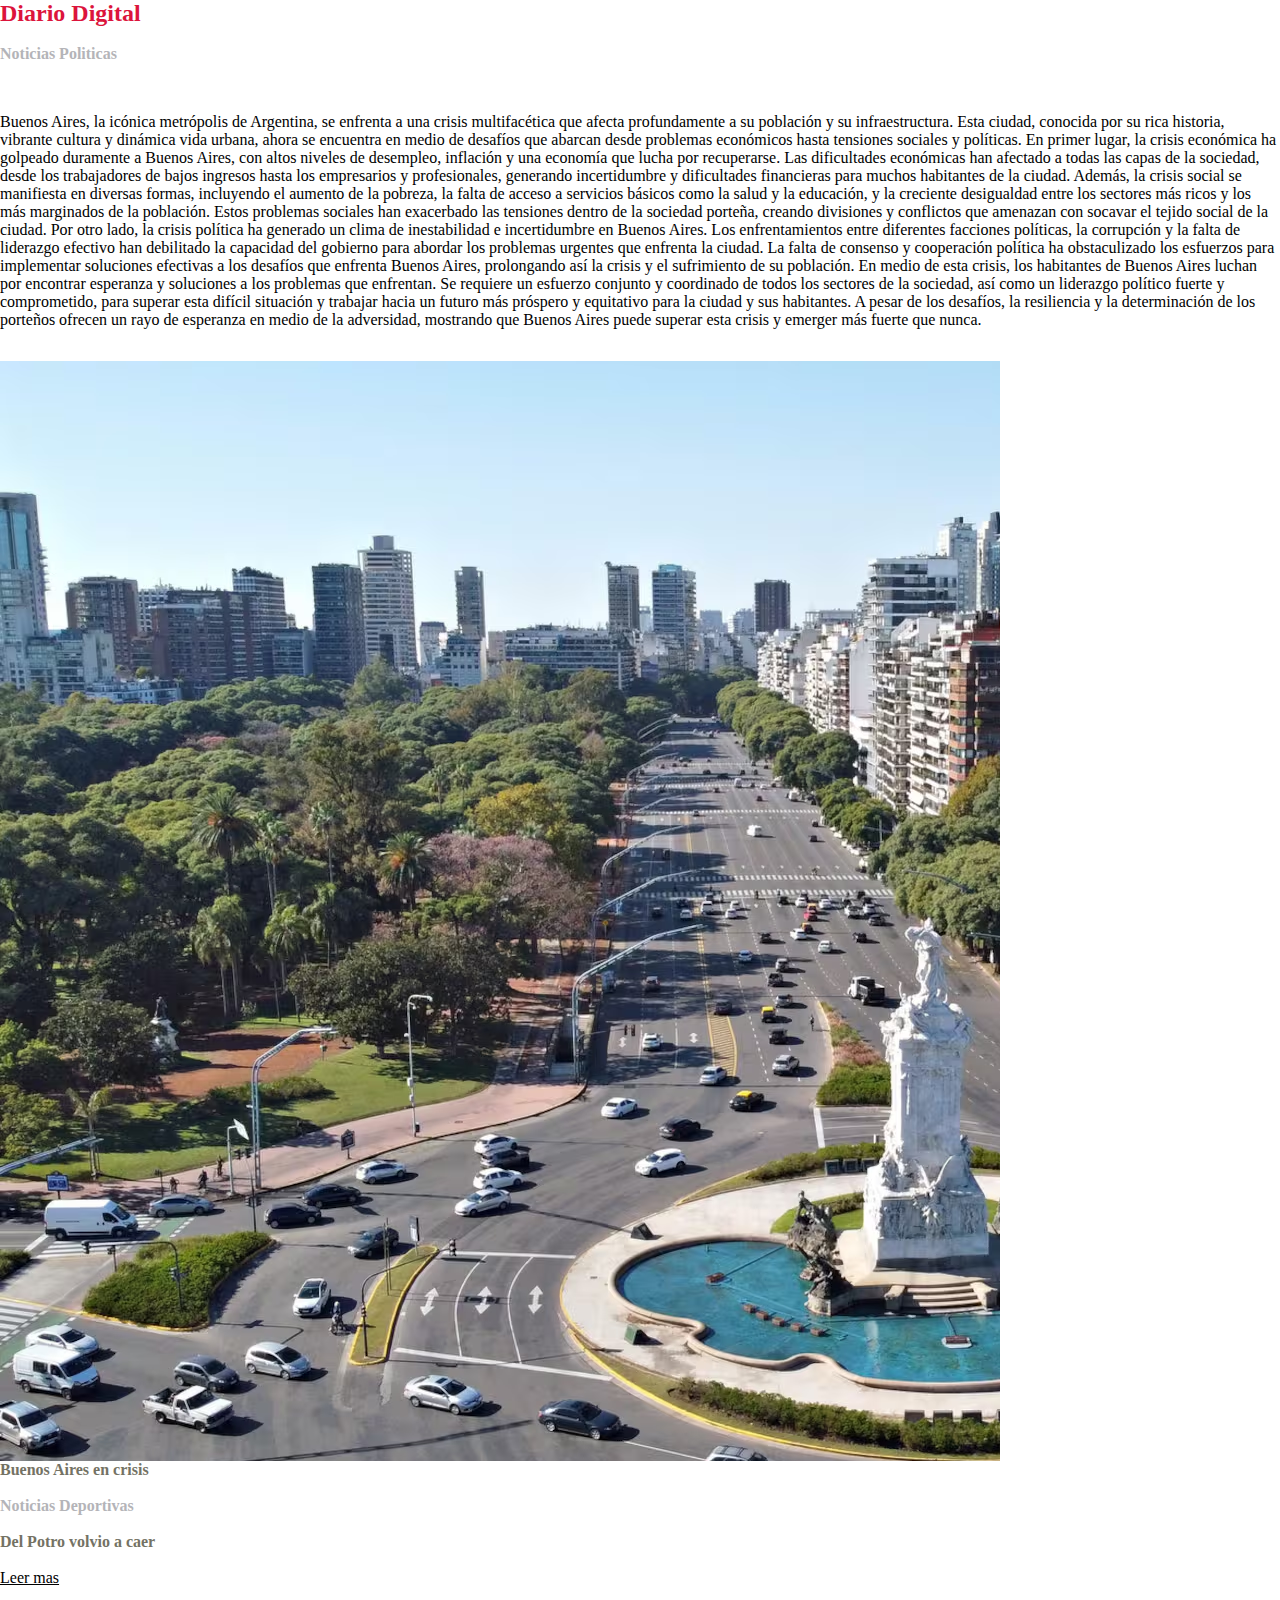
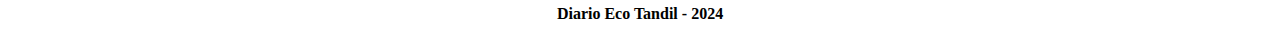
<file: index.html>
<!DOCTYPE html>
<html lang="es">
<head>
    <meta charset="UTF-8">
    <meta name="viewport" content="width=device-width, initial-scale=1.0">
    <link rel="stylesheet" href="/style.css">
    <title>TP1-DIARIO DIGITAL</title>
</head>
<body>
    <main>
        <h1>Diario Digital</h1>
        <br>
        <h2>Noticias Politicas</h2>
        <br>
        <p>
            Buenos Aires, la icónica metrópolis de Argentina, se enfrenta a una crisis multifacética que afecta profundamente a su población y su infraestructura. Esta ciudad, conocida por su rica historia, vibrante cultura y dinámica vida urbana, ahora se encuentra en medio de desafíos que abarcan desde problemas económicos hasta tensiones sociales y políticas.            
            En primer lugar, la crisis económica ha golpeado duramente a Buenos Aires, con altos niveles de desempleo, inflación y una economía que lucha por recuperarse. Las dificultades económicas han afectado a todas las capas de la sociedad, desde los trabajadores de bajos ingresos hasta los empresarios y profesionales, generando incertidumbre y dificultades financieras para muchos habitantes de la ciudad.            
            Además, la crisis social se manifiesta en diversas formas, incluyendo el aumento de la pobreza, la falta de acceso a servicios básicos como la salud y la educación, y la creciente desigualdad entre los sectores más ricos y los más marginados de la población. Estos problemas sociales han exacerbado las tensiones dentro de la sociedad porteña, creando divisiones y conflictos que amenazan con socavar el tejido social de la ciudad.            
            Por otro lado, la crisis política ha generado un clima de inestabilidad e incertidumbre en Buenos Aires. Los enfrentamientos entre diferentes facciones políticas, la corrupción y la falta de liderazgo efectivo han debilitado la capacidad del gobierno para abordar los problemas urgentes que enfrenta la ciudad. La falta de consenso y cooperación política ha obstaculizado los esfuerzos para implementar soluciones efectivas a los desafíos que enfrenta Buenos Aires, prolongando así la crisis y el sufrimiento de su población.            
            En medio de esta crisis, los habitantes de Buenos Aires luchan por encontrar esperanza y soluciones a los problemas que enfrentan. Se requiere un esfuerzo conjunto y coordinado de todos los sectores de la sociedad, así como un liderazgo político fuerte y comprometido, para superar esta difícil situación y trabajar hacia un futuro más próspero y equitativo para la ciudad y sus habitantes. A pesar de los desafíos, la resiliencia y la determinación de los porteños ofrecen un rayo de esperanza en medio de la adversidad, mostrando que Buenos Aires puede superar esta crisis y emerger más fuerte que nunca.</p>
            <div class="img"></div>
            <h3>Buenos Aires en crisis</h3>
            <br>
        <h2>Noticias Deportivas</h2>
        <br>
        <h3>Del Potro volvio a caer</h3>
        <br>
        <a href="index2.html">Leer mas</a>
        <br>
        <footer>
            <h4>Diario Eco Tandil - 2024</h4>
        </footer>
    </main>
    
</body>
</html>
</file>
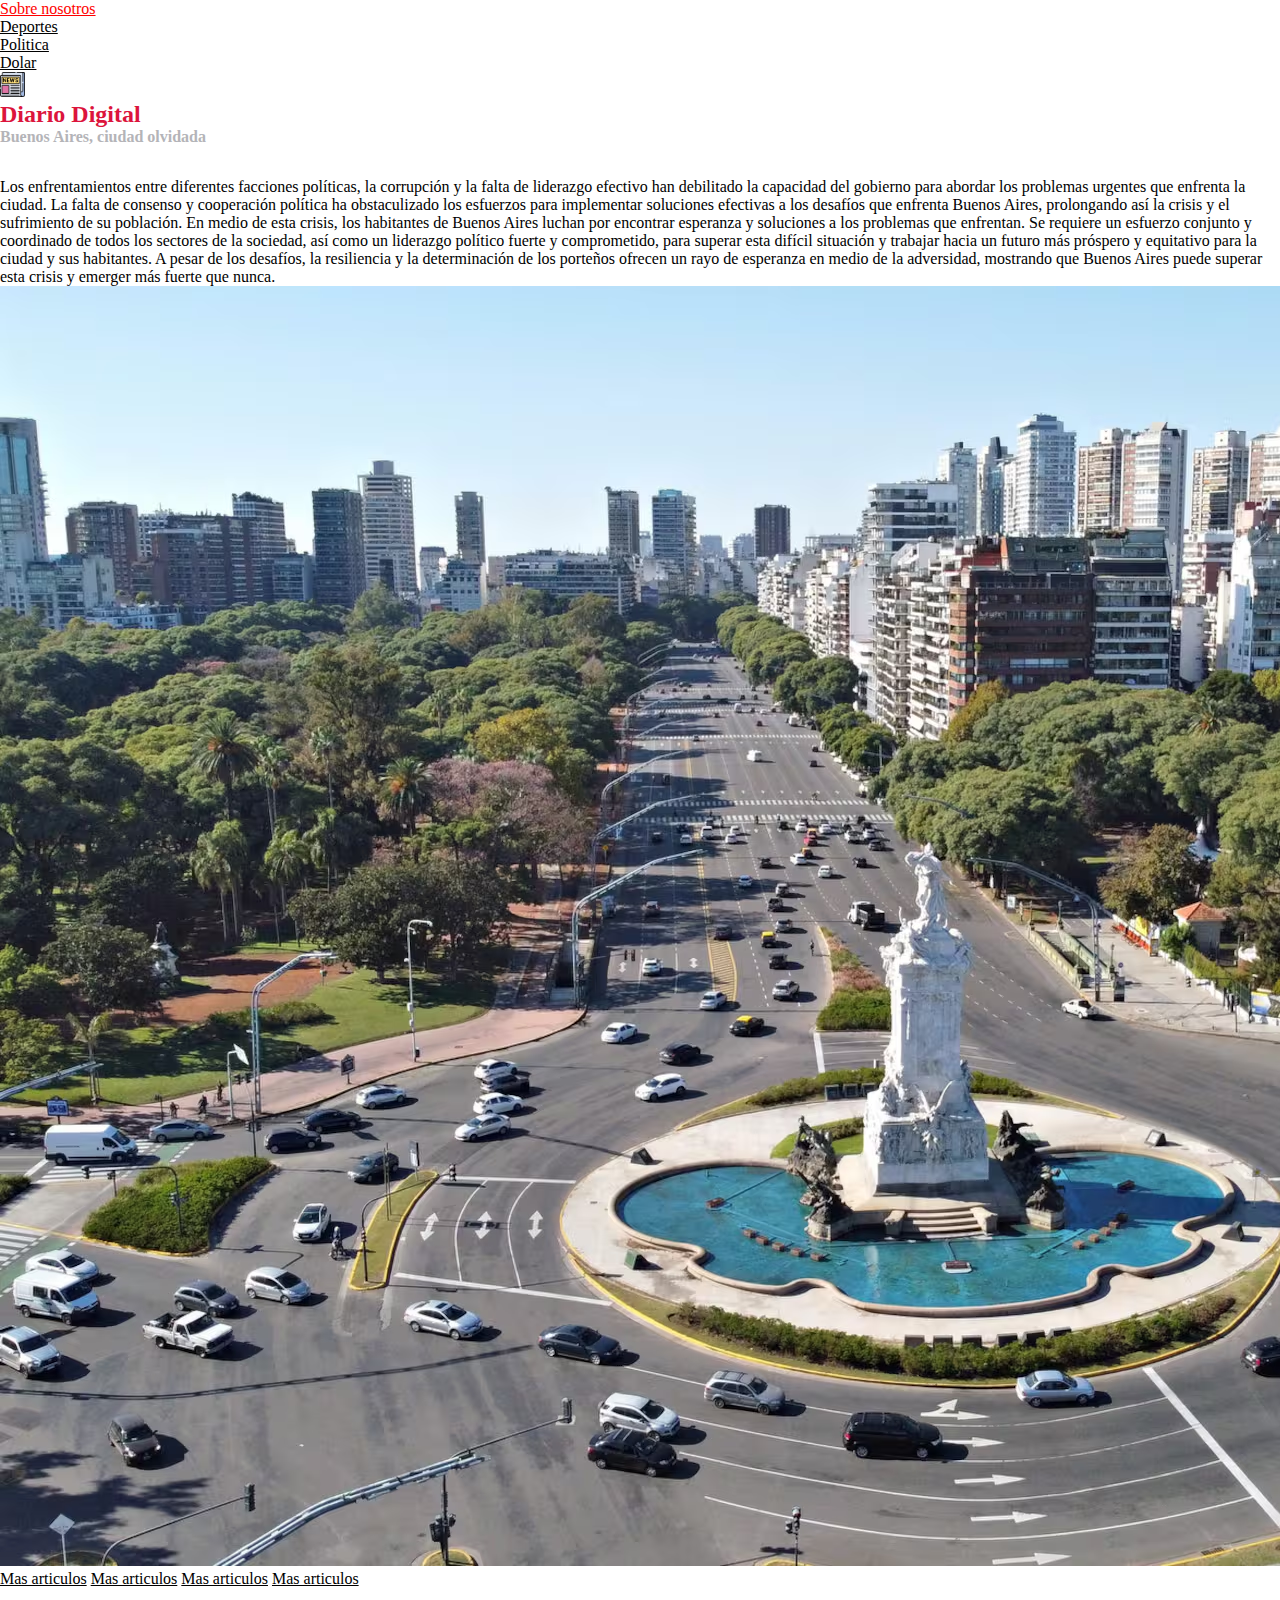
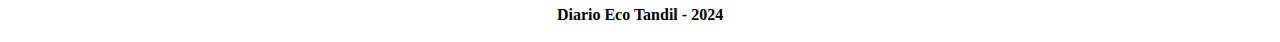
<file: tp2/index.html>
<!DOCTYPE html>
<html lang="es">
  <head>
    <meta charset="UTF-8" />
    <meta name="viewport" content="width=device-width, initial-scale=1.0" />
    <link rel="stylesheet" href="/style.css" />
    <title>TP2-DIARIO DIGITAL</title>
  </head>
  <body>
    <main>
      <header>
        <!-- nav -->
        <nav class="Navegador">
          <ul>
            <li><a href="#">Sobre nosotros</a></li>
            <li><a href="#">Deportes</a></li>
            <li><a href="#">Politica</a></li>
            <li><a href="#">Dolar</a></li>
          </ul>
          <a href="index.html">
            <img
              src="./newspaper.png"
              alt="logo"
              class="img-nav"
              width="25px"
            />
          </a>
        </nav>
        <h1>Diario Digital</h1>
      </header>
      <!-- primera secion -->
      <section class="contenido">
        <div class="articulos">
          <div class="secciones">
            <div>
              <h2>Buenos Aires, ciudad olvidada</h2>
              <p>
                Los enfrentamientos entre diferentes facciones políticas, la
                corrupción y la falta de liderazgo efectivo han debilitado la
                capacidad del gobierno para abordar los problemas urgentes que
                enfrenta la ciudad. La falta de consenso y cooperación política
                ha obstaculizado los esfuerzos para implementar soluciones
                efectivas a los desafíos que enfrenta Buenos Aires, prolongando
                así la crisis y el sufrimiento de su población. En medio de esta
                crisis, los habitantes de Buenos Aires luchan por encontrar
                esperanza y soluciones a los problemas que enfrentan. Se
                requiere un esfuerzo conjunto y coordinado de todos los sectores
                de la sociedad, así como un liderazgo político fuerte y
                comprometido, para superar esta difícil situación y trabajar
                hacia un futuro más próspero y equitativo para la ciudad y sus
                habitantes. A pesar de los desafíos, la resiliencia y la
                determinación de los porteños ofrecen un rayo de esperanza en
                medio de la adversidad, mostrando que Buenos Aires puede superar
                esta crisis y emerger más fuerte que nunca.
              </p>
              <div>
                <img
                  src="./buenosAires.avif"
                  alt="Ciudad-buenosaires"
                  class="img-buenosAires"
                />
              </div>
            </div>
          </div>

          <div class="menu-secundario">
            <a href="#">Mas articulos</a>
            <a href="#">Mas articulos</a>
            <a href="#">Mas articulos</a>
            <a href="#">Mas articulos</a>
          </div>
        </div>
      </section>
      <!-- segunda seccion -->

      <!-- <section class="segundaSeccion">
            <div class="img"></div>
                <article class="barra-lateral">
                    
                    <h3>Publicidades</h3>
                    <div class="publicidad1">
                        <a href="https://www.coca-cola.com/ar/es" target="_blank">Coca Cola</a>
                        <br>
                        <br>
                    </div>
                    <div class="publicidad2">
                        <a href="https://www.personal.com.ar/" target="_blank">Personal</a>
                        <br>
                    </div>
                    <br>
                    <div class="publicidad3">
                        <a href="https://www.movistar.com.ar/" target="_blank">Movistar</a>
                    </div>
                    <br>
                    <div class="publicidad3">
                        <a href="https://www.movistar.com.ar/" target="_blank">Spotify</a>
                    </div>
                    <br>
                    <div class="publicidad3">
                        <a href="https://www.movistar.com.ar/" target="_blank">Adidas</a>
                    </div>
                    

                </article>

        </section> -->

      <!-- tercera seccion -->

      <!-- footer -->

      <footer>
        <h4>Diario Eco Tandil - 2024</h4>
      </footer>
    </main>
  </body>
</html>
</file>
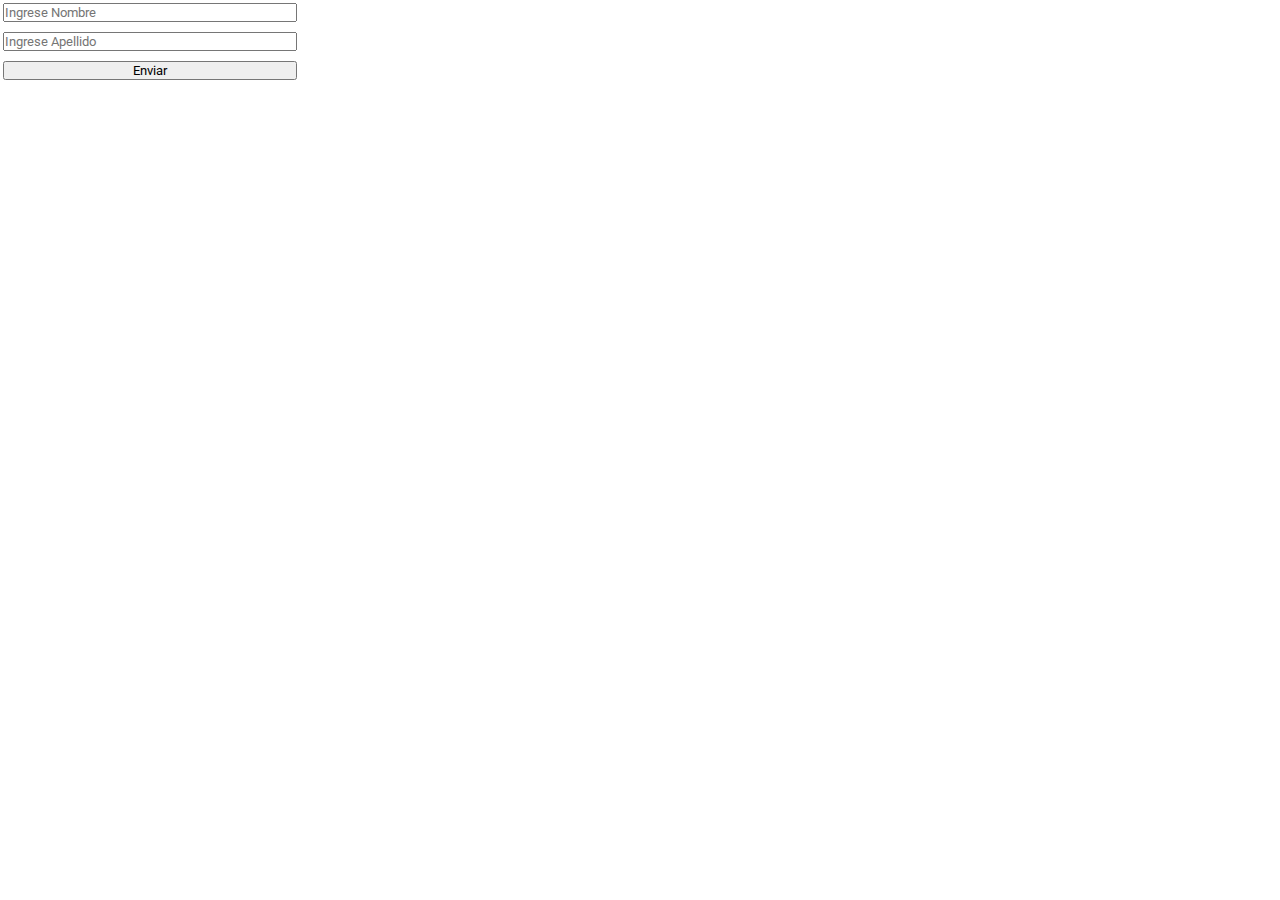
<file: tp3 JS/index.html>
<html lang="es">
  <head>
    <meta charset="UTF-8" />
    <meta name="viewport" content="width=device-width, initial-scale=1.0" />
    <link rel="stylesheet" href="style.css" />
    <title>Projecto Js Web 1 🖥</title>
  </head>
  <body>
    <header></header>

    <main>
      <h1 id="titulo"></h1>

      <form id="formulario">
        <input type="text" id="nombre" placeholder="Ingrese Nombre" />

        <input type="text" id="apellido" placeholder="Ingrese Apellido" />

        <button type="submit"  id="btnEnviar">Enviar</button>
      </form>
    </main>

    <footer></footer>

    <script type="module" src="main.js"></script>
  </body>
</html>
</file>
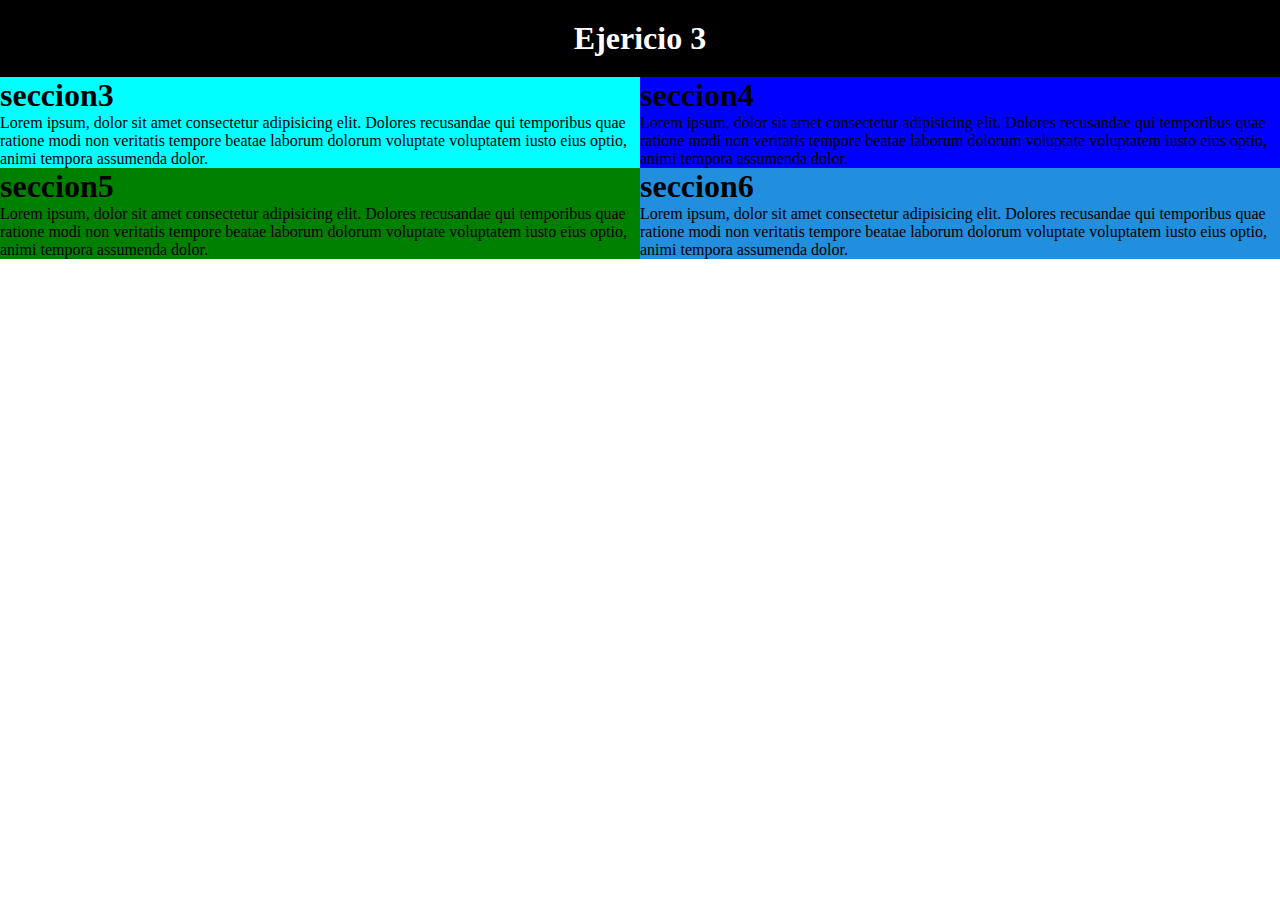
<file: examen/ejemplo-examen/ejercicio 3 diseño grid/index.html>
<!DOCTYPE html>
<html lang="en">
<head>
    <meta charset="UTF-8">
    <meta name="viewport" content="width=device-width, initial-scale=1.0">
    <link rel="stylesheet" href="style.css">
    <title>ejercicio 3</title>
</head>
<body>
    <nav>
        <div>
            <h1>Ejericio 3</h1>
        </div>
    </nav>

    <main>

        <section class="seccion1">
            <div>
                <h1>seccion1</h1>
                <p>Lorem ipsum, dolor sit amet consectetur adipisicing elit. Dolores recusandae qui temporibus quae ratione modi non veritatis tempore beatae laborum dolorum voluptate voluptatem iusto eius optio, animi tempora assumenda dolor.</p>
            </div>

        </section>
    
        <section class="seccion2">
            <div>
                <h1>seccion2</h1>
                <p>Lorem ipsum, dolor sit amet consectetur adipisicing elit. Dolores recusandae qui temporibus quae ratione modi non veritatis tempore beatae laborum dolorum voluptate voluptatem iusto eius optio, animi tempora assumenda dolor.</p>
            </div>
        </section>
        
        <section class="seccion3">
            <div>
                <h1>seccion3</h1>
                <p>Lorem ipsum, dolor sit amet consectetur adipisicing elit. Dolores recusandae qui temporibus quae ratione modi non veritatis tempore beatae laborum dolorum voluptate voluptatem iusto eius optio, animi tempora assumenda dolor.</p>
            </div>
        </section>
    
        <section class="seccion4"> 
            <div>
                <h1>seccion4</h1>
                <p>Lorem ipsum, dolor sit amet consectetur adipisicing elit. Dolores recusandae qui temporibus quae ratione modi non veritatis tempore beatae laborum dolorum voluptate voluptatem iusto eius optio, animi tempora assumenda dolor.</p>
            </div>
        </section>
    
        <section class="seccion5">
            <div>
                <h1>seccion5</h1>
                <p>Lorem ipsum, dolor sit amet consectetur adipisicing elit. Dolores recusandae qui temporibus quae ratione modi non veritatis tempore beatae laborum dolorum voluptate voluptatem iusto eius optio, animi tempora assumenda dolor.</p>
            </div>
        </section>

        <section class="seccion6">
            <div>
                <h1>seccion6</h1>
                <p>Lorem ipsum, dolor sit amet consectetur adipisicing elit. Dolores recusandae qui temporibus quae ratione modi non veritatis tempore beatae laborum dolorum voluptate voluptatem iusto eius optio, animi tempora assumenda dolor.</p>
            </div>
        </section>

    </main>


</body>
</html>
</file>
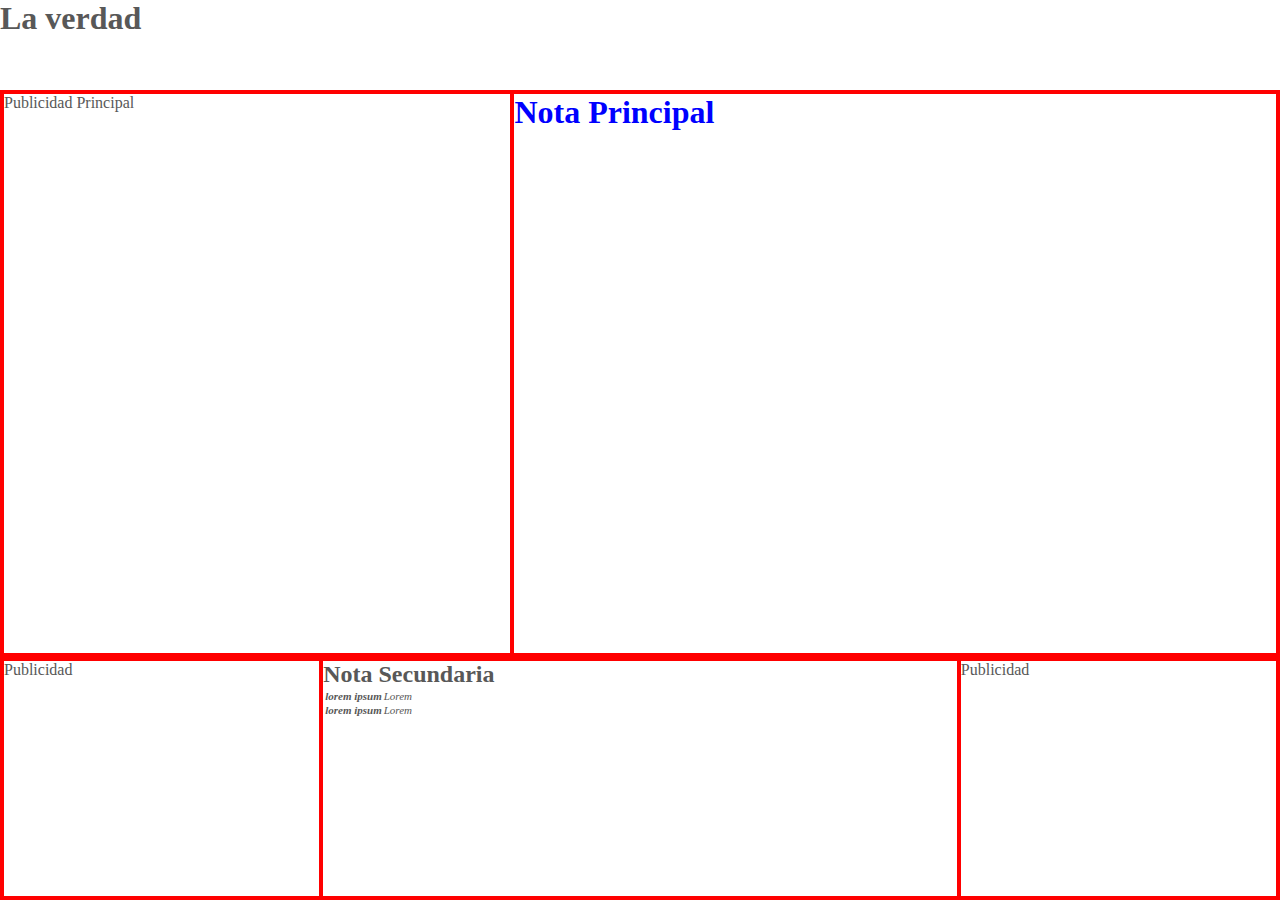
<file: examen/ejemplo-examen/ejercicio 3 flex box/index.html>
<html lang="en">
  <head>
    <meta charset="UTF-8" />
    <meta name="viewport" content="width=device-width, initial-scale=1.0" />
    <link rel="stylesheet" href="style.css" />
    <title>Document</title>
  </head>
  <body>
    <header>
      <h1>La verdad</h1>
      <nav></nav>
    </header>

    <main>

      <section>
        <aside>Publicidad Principal</aside>
        <article class="noticias">
          <h1>Nota Principal</h1>
        </article>
      </section>
      
      <section>
        <div>Publicidad</div>
        <article class="noticias">
          <h2>Nota Secundaria</h2>
          <table>
            
            <tr>
              <th>lorem ipsum</th>
              <td>Lorem</td>
            </tr>
            <tr>
              <th>lorem ipsum</th>
              <td>Lorem</td>
            </tr>
          </table>
        </article>
        <div>Publicidad</div>
      </section>
    </main>
  </body>
</html>
</file>
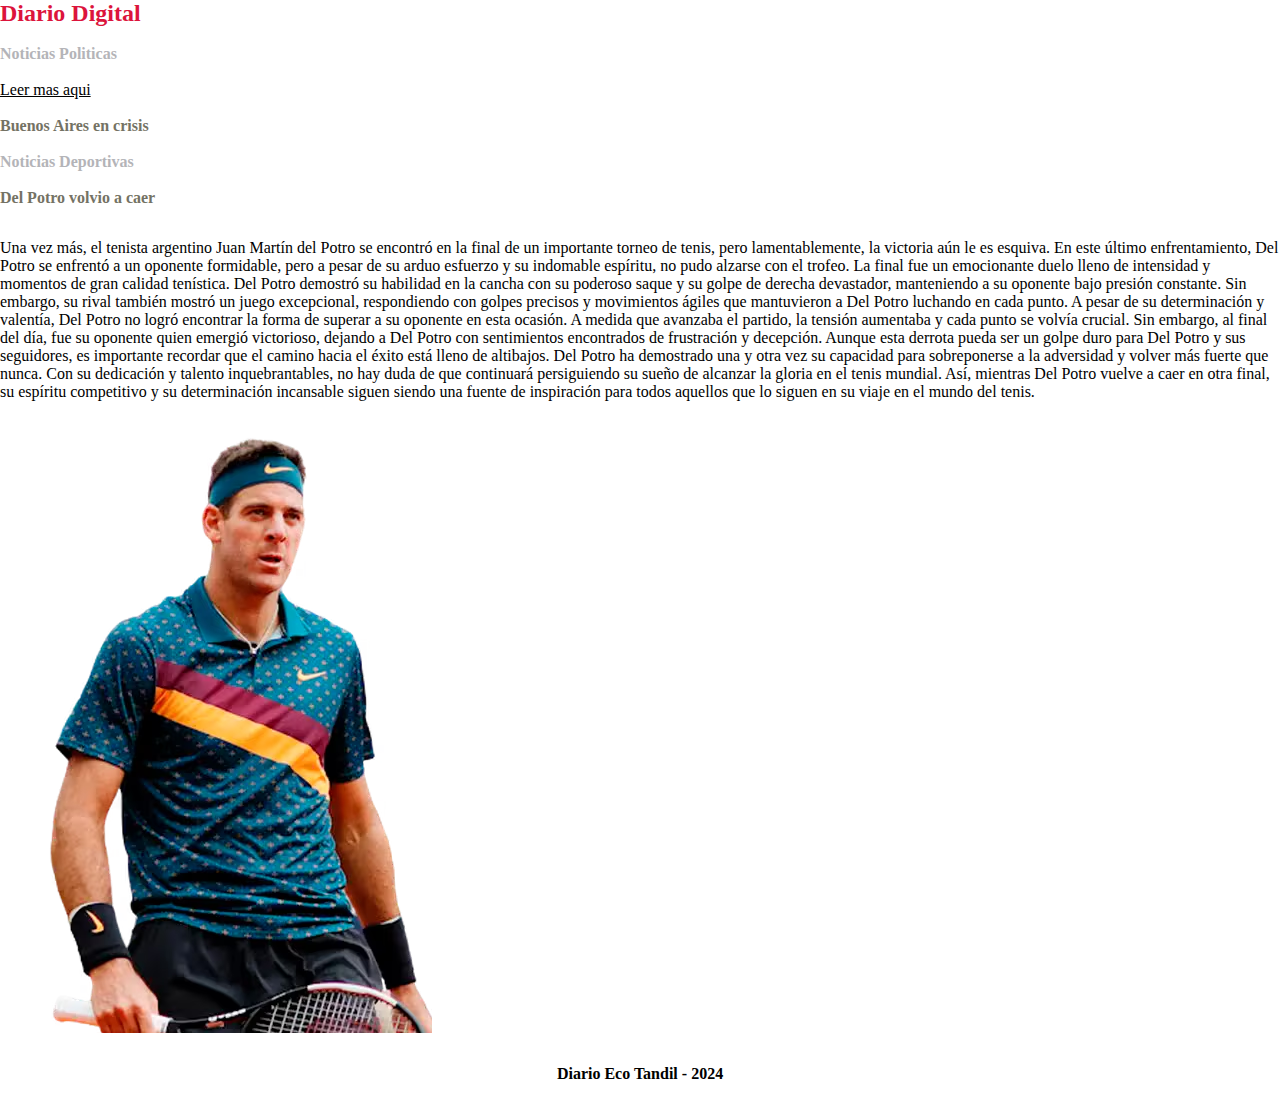
<file: index2.html>
<!DOCTYPE html>
<html lang="es">
<head>
    <meta charset="UTF-8">
    <meta name="viewport" content="width=device-width, initial-scale=1.0">
    <link rel="stylesheet" href="/style.css">
    <title>TP1-DIARIO DIGITAL</title>
</head>
<body>
    <main>
        <h1>Diario Digital</h1>
        <br>
        <h2>Noticias Politicas</h2>
        <br>
        <a href="index.html">Leer mas aqui</a>
        <br>
        <br>
        <h3>Buenos Aires en crisis</h3>
        <br>
        <h2>Noticias Deportivas</h2>
        <br>
        <h3>Del Potro volvio a caer</h3>
        <p>Una vez más, el tenista argentino Juan Martín del Potro se encontró en la final de un importante torneo de tenis, pero lamentablemente, la victoria aún le es esquiva. En este último enfrentamiento, Del Potro se enfrentó a un oponente formidable, pero a pesar de su arduo esfuerzo y su indomable espíritu, no pudo alzarse con el trofeo.
            La final fue un emocionante duelo lleno de intensidad y momentos de gran calidad tenística. Del Potro demostró su habilidad en la cancha con su poderoso saque y su golpe de derecha devastador, manteniendo a su oponente bajo presión constante. Sin embargo, su rival también mostró un juego excepcional, respondiendo con golpes precisos y movimientos ágiles que mantuvieron a Del Potro luchando en cada punto.            
            A pesar de su determinación y valentía, Del Potro no logró encontrar la forma de superar a su oponente en esta ocasión. A medida que avanzaba el partido, la tensión aumentaba y cada punto se volvía crucial. Sin embargo, al final del día, fue su oponente quien emergió victorioso, dejando a Del Potro con sentimientos encontrados de frustración y decepción.            
            Aunque esta derrota pueda ser un golpe duro para Del Potro y sus seguidores, es importante recordar que el camino hacia el éxito está lleno de altibajos. Del Potro ha demostrado una y otra vez su capacidad para sobreponerse a la adversidad y volver más fuerte que nunca. Con su dedicación y talento inquebrantables, no hay duda de que continuará persiguiendo su sueño de alcanzar la gloria en el tenis mundial.            
            Así, mientras Del Potro vuelve a caer en otra final, su espíritu competitivo y su determinación incansable siguen siendo una fuente de inspiración para todos aquellos que lo siguen en su viaje en el mundo del tenis.</p>
        <div class="img2"></div>
            <footer>
            <h4>Diario Eco Tandil - 2024</h4>
        </footer>
    </main>
    
</body>
</html>
</file>
<file: style.css>
* {
    padding: 0;
    margin: 0;
    font-family: 'Times New Roman', Times, serif;
}

h1 {
    color: crimson;
    font-size: x-large;
}

h2 {
    color: #B4B4B8;
    font-size: medium;
}

h3 {
    color:#747264;
    font-size: medium;
}

h4 {
    color:black;
    font-size: medium;
    text-align: center;
}

p {
    text-align: left;
    margin-top: 2rem;
}

.img2 {
    width: 400px;
    height: 600px;
    background-image: url(delPotro.avif);
    margin: 2rem;
}

.img {
    width: 1000px;
    height: 1100px;
    background-image: url(buenosAires.avif);
    margin-top: 2rem;
}

a {
    color: black;
    font-size: medium;

}

a:hover {
color: red;
}

footer {
    margin: 2vh;
}
</file>
<file: tp3 JS/style.css>
@import url('https://fonts.googleapis.com/css2?family=Roboto:ital,wght@0,100;0,300;0,400;0,500;0,700;0,900;1,100;1,300;1,400;1,500;1,700;1,900&display=swap');

* {
  margin: 0;
  padding: 0;
  box-sizing: border-box;
  font-family: "Roboto", sans-serif;
}

#botonMostrar {
  background-color: rgb(255, 0, 0);
}

#botonMostrar2 {
  background-color: rgb(11, 156, 55);
}

#botonMostrar3 {
  background-color: blue;
}

form {
  width: 300px;
  padding: 3px;
  gap: 10px;
  display: flex;
  flex-direction: column;
}
</file>
<file: examen/ejemplo-examen/ejercicio 3 diseño grid/style.css>
* {
    padding: 0;
    margin: 0;
    box-sizing: border-box;
}

nav {
    padding: 20px;
    display: flex;
    width: 100%;
    background-color: black;
    color: white;
    justify-content: center;
}

main {
    display: grid;
    grid-template-columns: 1fr 1fr;
    width: 100%;
    gap: 0;
    height: 100%;
}

.seccion1 {
    background-color: red;
    display: none;
}

.seccion2 {
    background-color: blueviolet;
    display: none;
}

.seccion3 {
    background-color: aqua;
}

.seccion4 {
    background-color: blue;
}

.seccion5 {
    background-color: green;
}

.seccion6 {
    background-color: rgb(33, 143, 221);
}


@media (width <= 420px) {
    main {
        grid-template-columns: 1fr;
    }

    .seccion2 {
        display: block;
    }

    .seccion3, .seccion6 {
        display: none;
    }

}
</file>
<file: examen/ejemplo-examen/ejercicio 3 flex box/style.css>
* {
  margin: 0px;
  padding: 0;
  box-sizing: border-box;
  color: rgb(88, 88, 88);
  font-family: "Times New Roman", Times, serif;
}

main {
  height: 90vh;
  width: 100%;
}

main section {
  display: flex;
  flex-direction: row;
}

/* Header */

header {
  height: 10vh;
}

/* Section Principal */

main section:first-child {
  height: 70%;
  width: 100%;
  border: 2px solid red;
}

main section aside {
  width: 40%;
  height: 100%;
  border: 2px solid red;
}

main section article {
  width: 60%;
  height: 100%;
  border: 2px solid red;
}

/* Section Secundaria */

main section:last-child {
  height: 30%;
  width: 100%;
  border: 2px solid red;
}

main section:last-child div {
  height: 100%;
  width: 30%;
  border: 2px solid red;
}

main section:last-child article {
  height: 100%;
}

.noticias h2 {
  font-weight: bold;
}

.noticias h1 {
  color: blue;
  font-weight:bold;

}

.noticias h1:hover {
  background-color: blue;
  color: rgb(255, 255, 255);
}

.noticias h2 {font-weight: bold;  }

main section:last-child table {
  font-size: 11px;
  font-style: italic;
 
}

@media (width <= 488px) {
  /* Noticia Primaria */

  main section:first-child {
    height: 80%;
    flex-direction: column-reverse;
    border: 2px solid red;
  }

  main section:first-child article {
    width: 100%;
    height: 80%;
    border: 2px solid red;
  }

  main section aside {
    height: 40%;
    width: 100%;
    border: 2px solid red;
  }

  /*Noticia Secundaria */

  main section:last-child div {
    display: none;
    border: 2px solid red;
  }

  main section:last-child article {
    width: 100%;
    border: 2px solid red;
  }

  main section:last-child {
    height: 20%;
    width: 100%;
    border: 2px solid red;
  }
}
</file>
